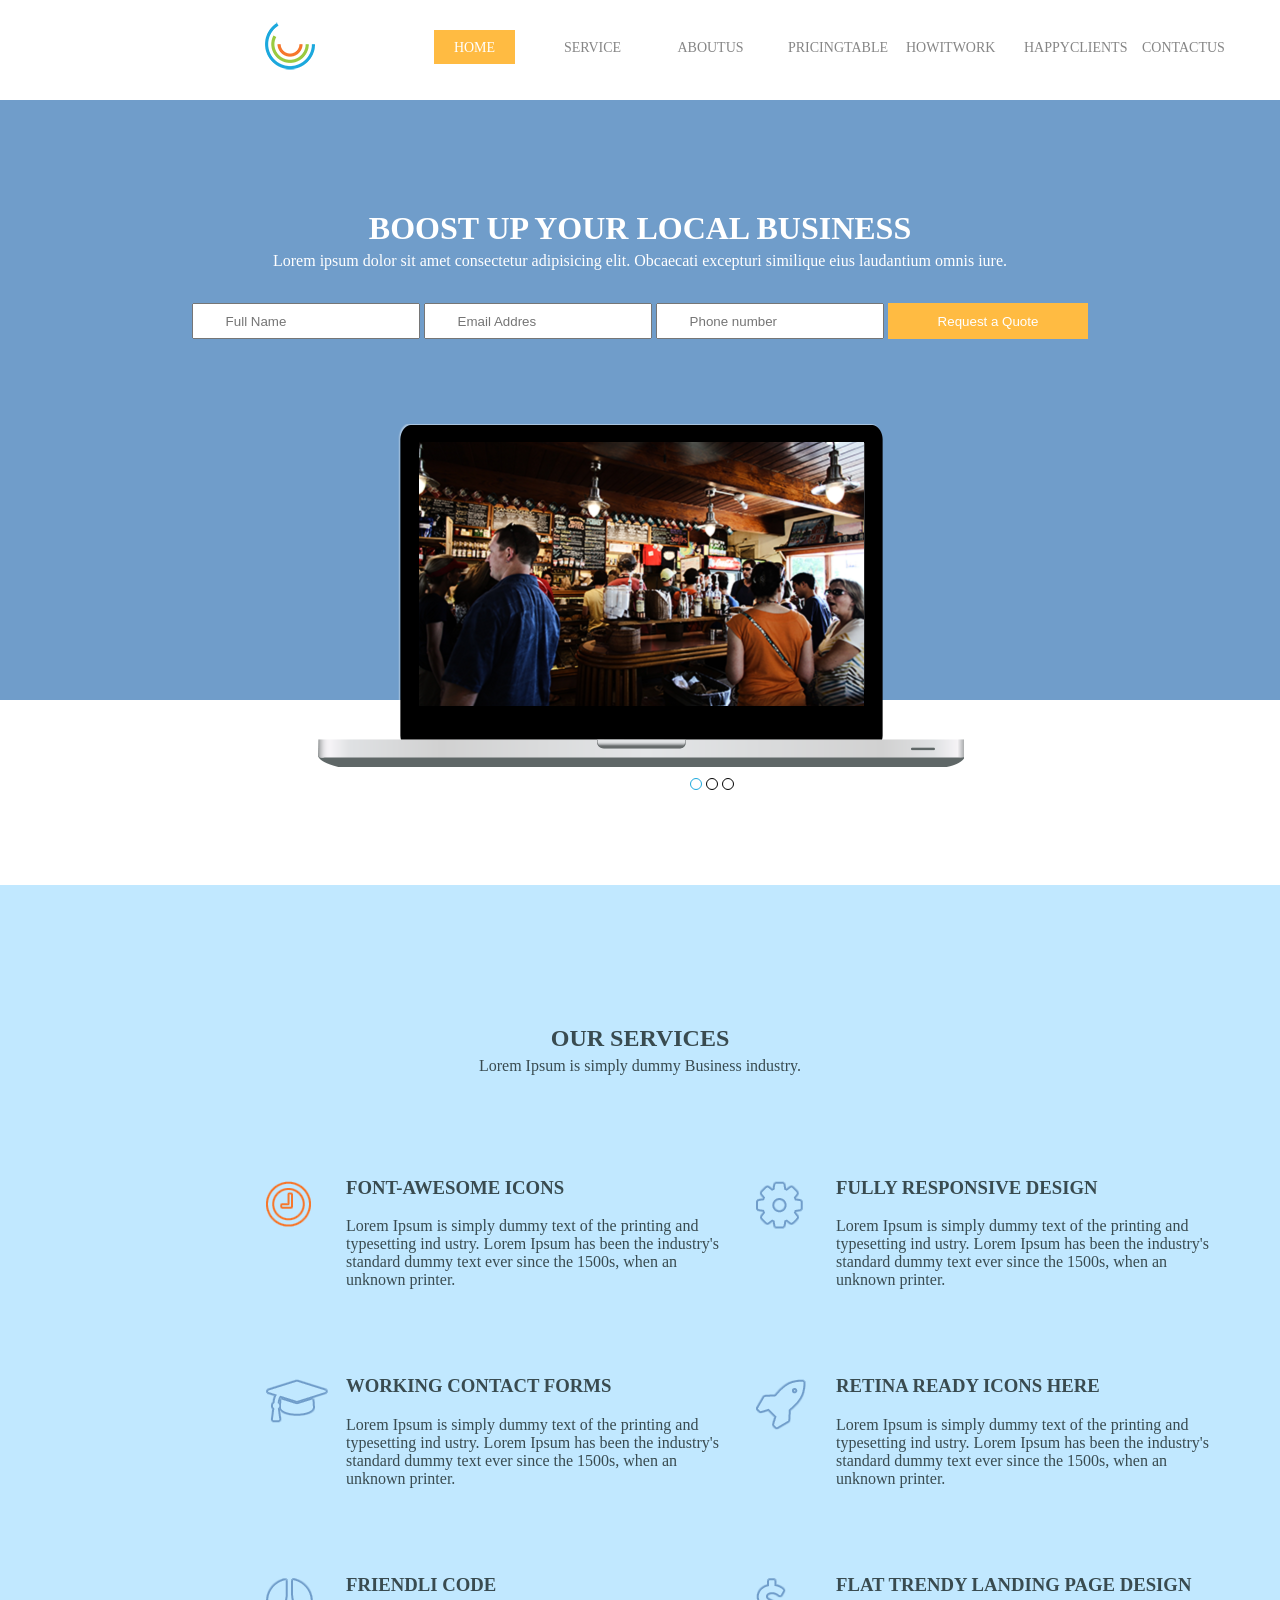
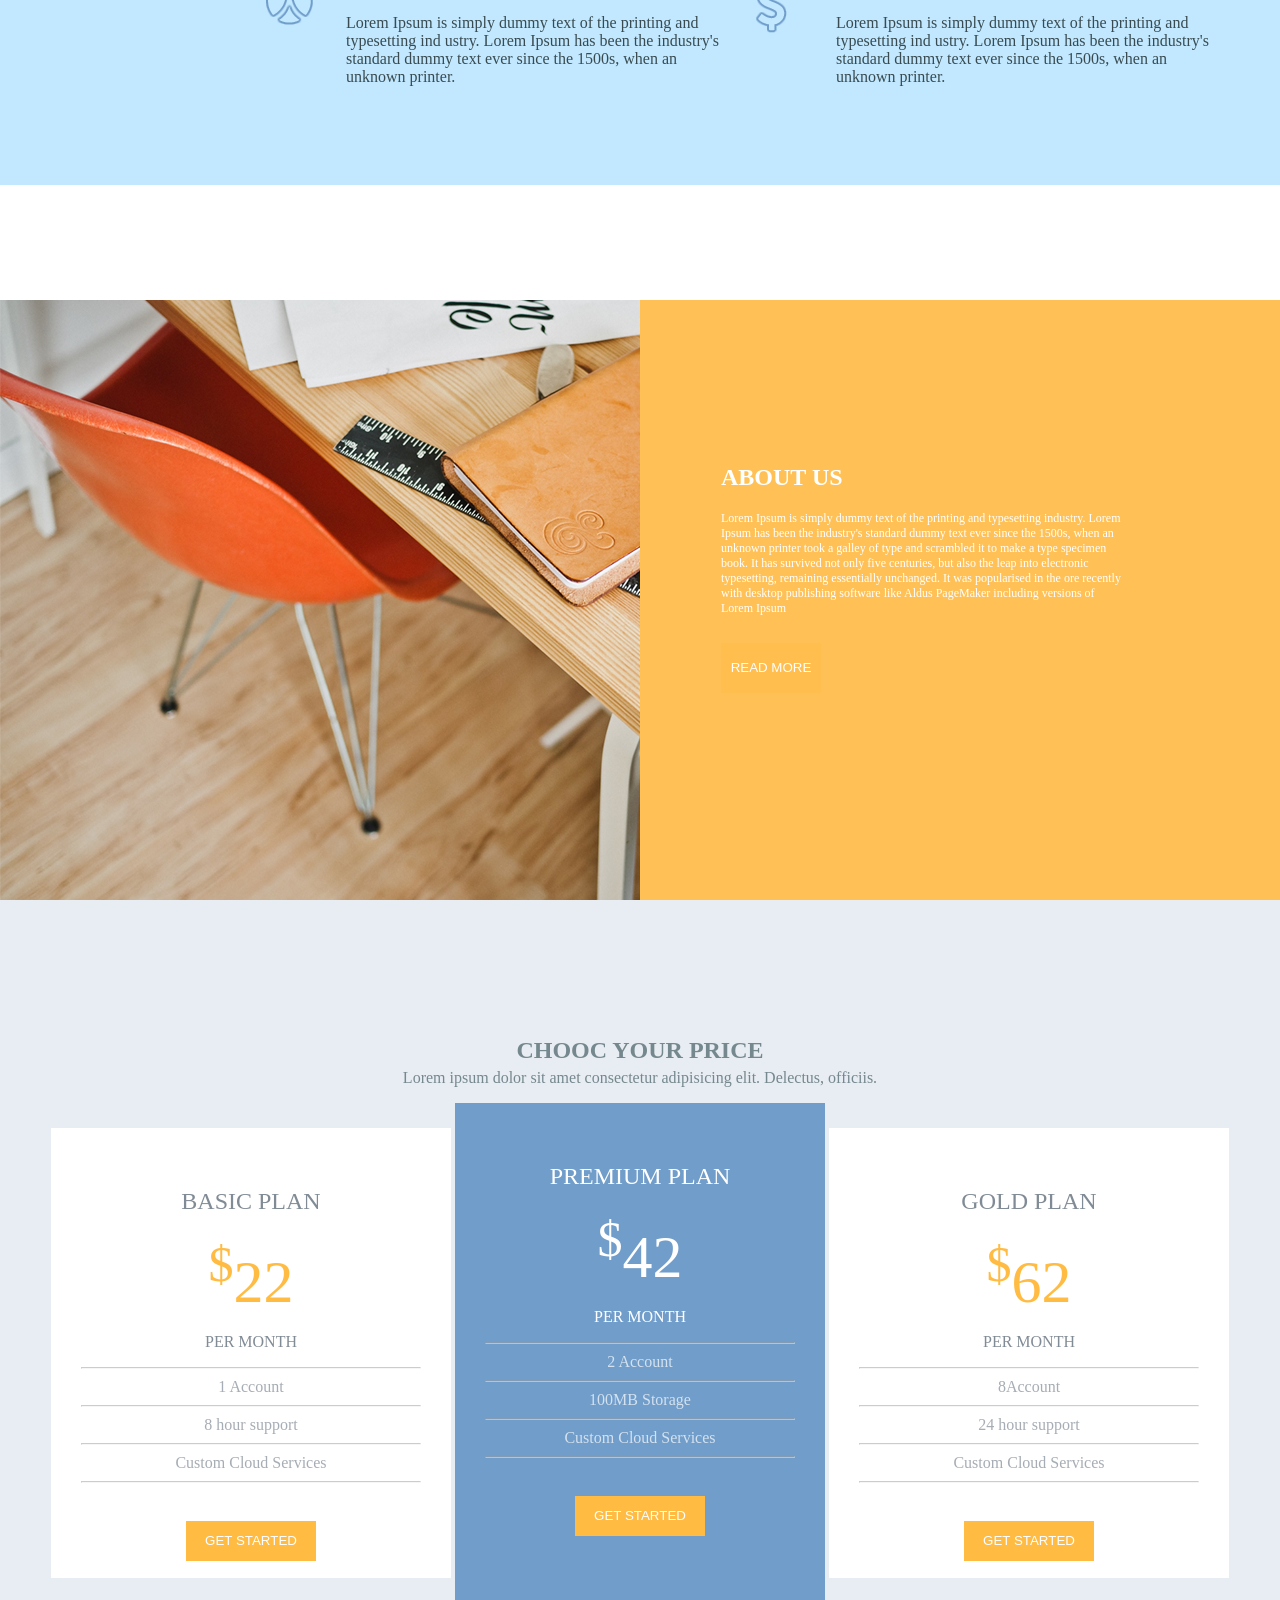
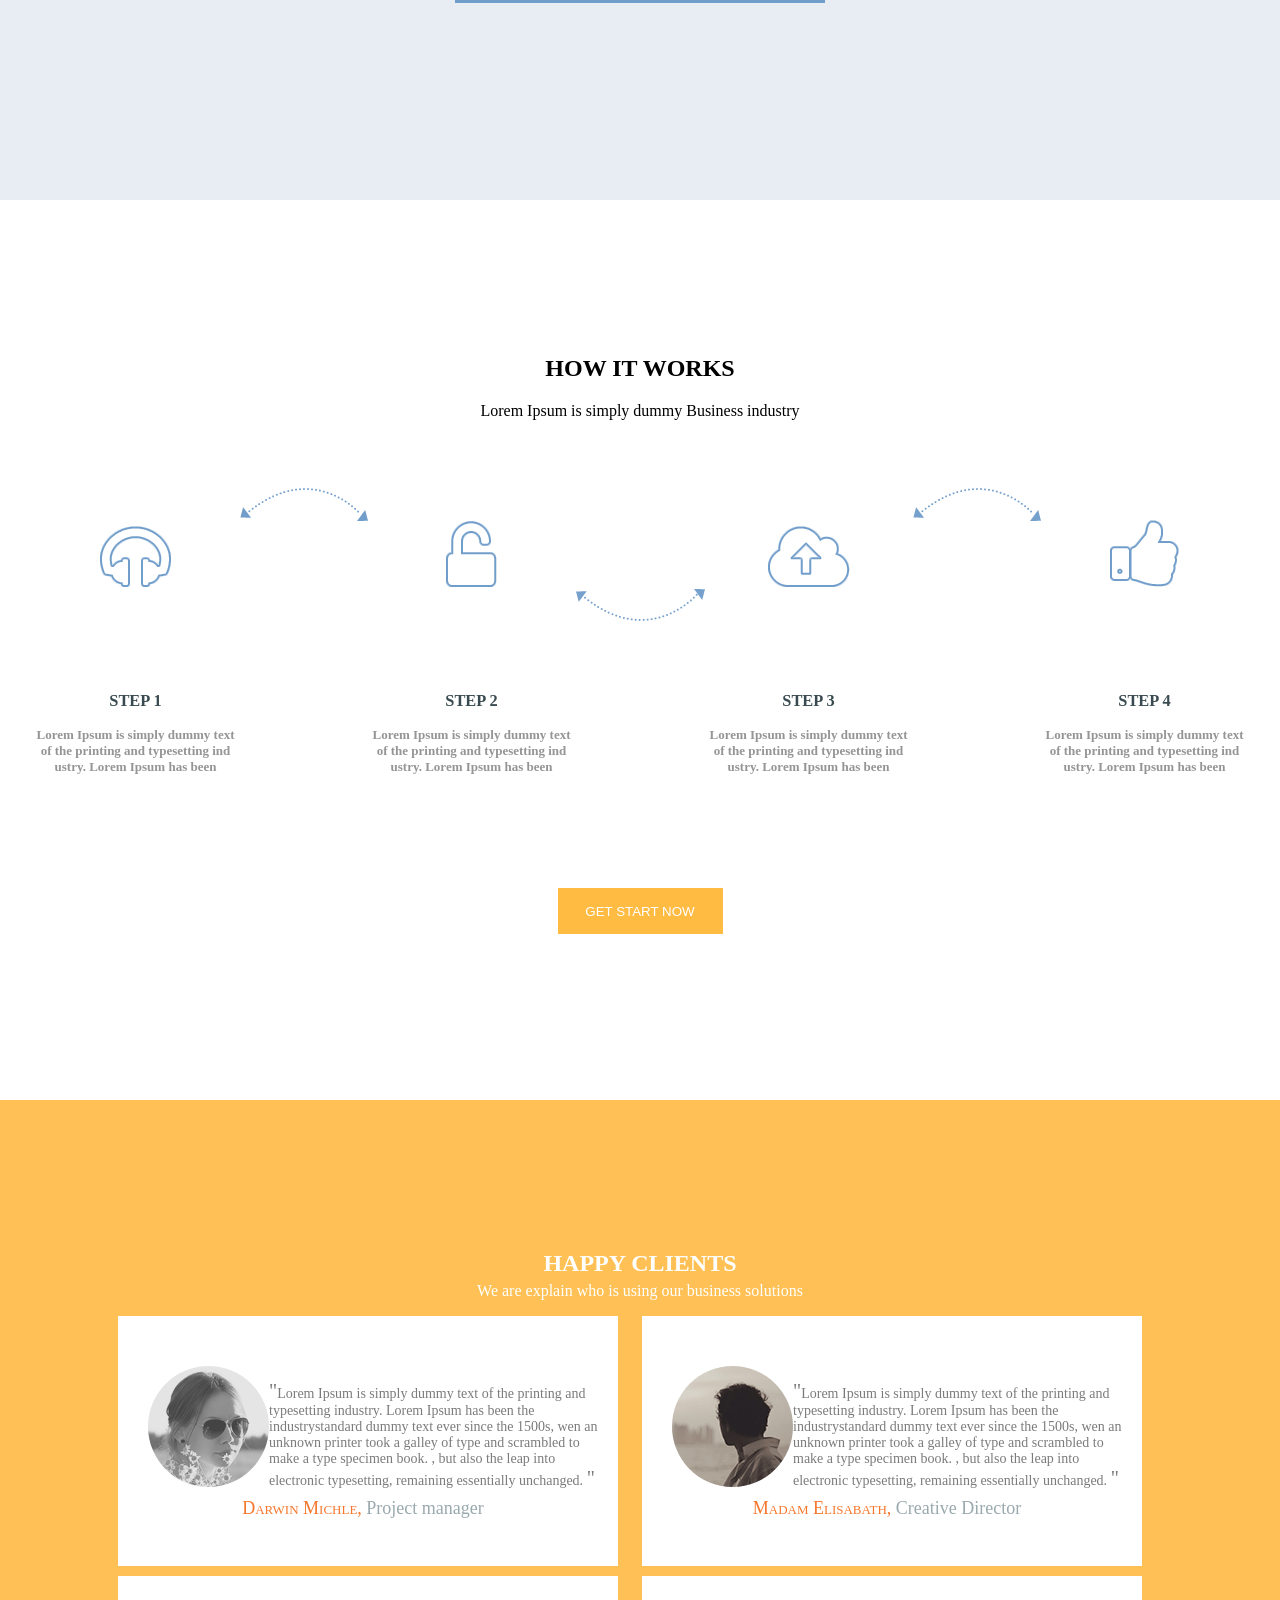
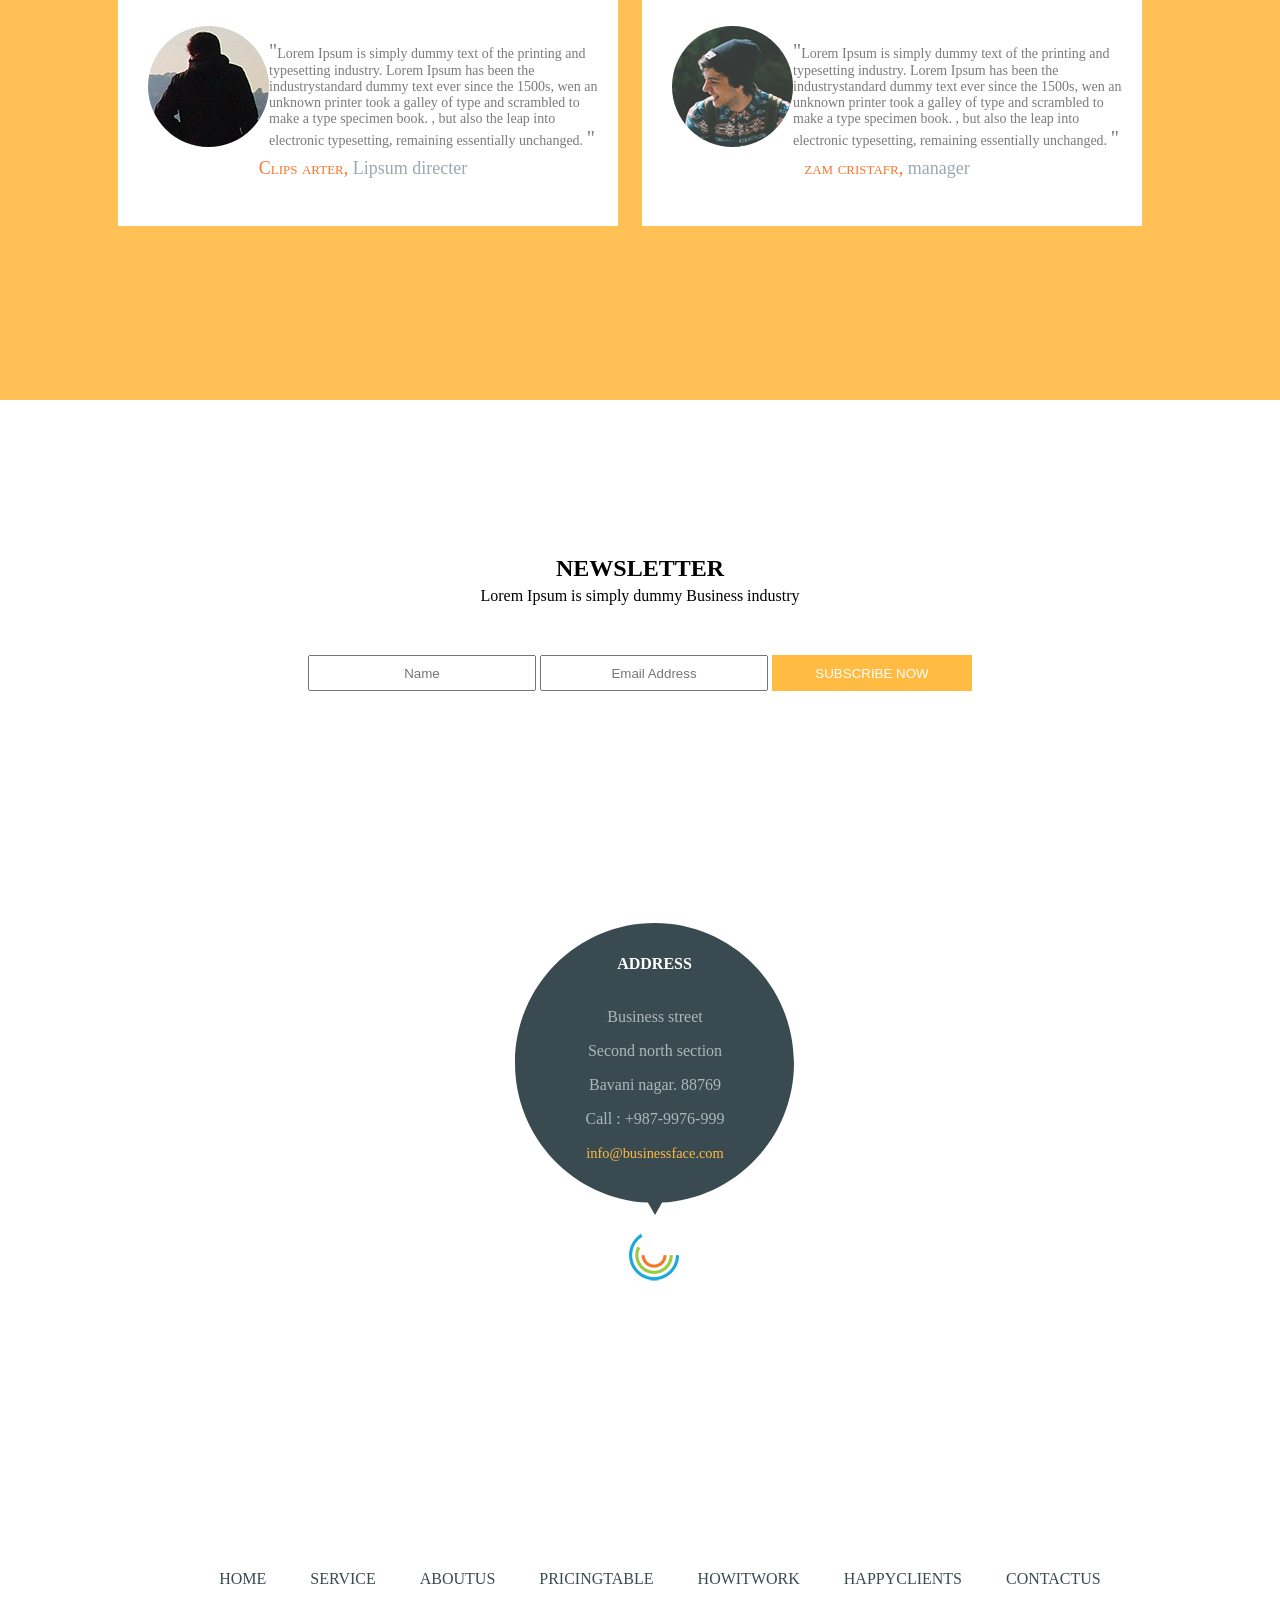
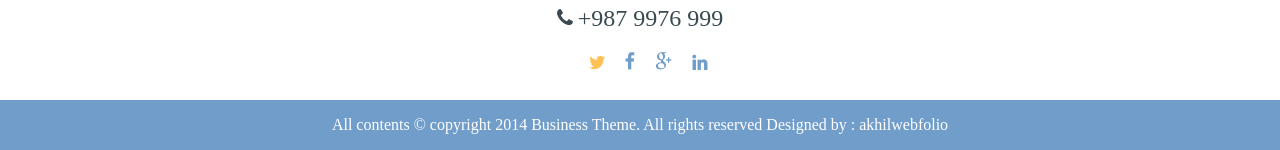
<file: index.html>
<!DOCTYPE html>
<html lang="en">
<head>
  <meta charset="UTF-8">
  <meta name="viewport" content="width=device-width, initial-scale=1.0">
  <link rel="stylesheet" href="v2.css">
  <title>Вёрстка 1 v2</title>
</head>
<body>
  <header class="header" id="HOME">
      <a href="#"><img src="img/header/logo/logo.png" alt="" class="header_logo"></a>
      <ul class="header_menu">
        <li class="header_menu_li  header_menu_li_HOME">
          <a CLASS="header_menu_li_a header_menu_li_a_HOME" href="#HOME">HOME</a></li>
        <li class="header_menu_li"><a CLASS="header_menu_li_a" href="#SERVICE">SERVICE</a></li>
        <li class="header_menu_li"><a CLASS="header_menu_li_a" href="#about_us">ABOUTUS</a></li>
        <li class="header_menu_li"><a CLASS="header_menu_li_a" href="#PRICINGTABLE">PRICINGTABLE</a></li>
        <li class="header_menu_li"><a CLASS="header_menu_li_a" href="#HOWITWORK">HOWITWORK</a></li>
        <li class="header_menu_li"><a CLASS="header_menu_li_a" href="#HAPPYCLIENTS">HAPPYCLIENTS</a></li>
        <li class="header_menu_li"><a CLASS="header_menu_li_a" href="#CONTACTUS">CONTACTUS</a></li>
      </ul>
  </header>
  <main class="main">
  <div class="main_banner">
   <div class="main_banner_text">
    <h1>BOOST UP YOUR LOCAL BUSINESS</h1>
    <P>Lorem ipsum dolor sit amet consectetur adipisicing elit. Obcaecati excepturi similique eius laudantium omnis iure.</P>
    </div>
    <form class="main_banner_Request-a-Quote">
      <input type="text" class="main_banner_Request-a-Quote_input" placeholder="        Full Name">
      <input type="email"class="main_banner_Request-a-Quote_input" placeholder="        Email Addres">
      <input type="tel"  class="main_banner_Request-a-Quote_input" placeholder="        Phone number">
      <input type="submit" class="main_banner_Request-a-Quote_submit" value="Request a Quote">
    </form>
  <div class="main_banner_laptop">
    <img src="img/main/banner/laptop/screen@2x.png" alt="" class="main_banner_laptop_screen">
    <div class="main_banner_laptop_slider">
      <div class="main_banner_laptop_slider_ellipse main_banner_laptop_slider_ellipse_active"></div>
      <div class="main_banner_laptop_slider_ellipse"></div>
      <div class="main_banner_laptop_slider_ellipse"></div>
    </div>
  </div>
  </div>
  <div class="main_service" id="SERVICE">
    <div class="main_service_heading">
    <h2  class="main_service_heading_h2"> OUR SERVICES</h2>
    <p  class="main_service_heading_p">  Lorem Ipsum is simply dummy Business industry.</p>
    </div>
    <div class="main_service_1 main_service_n">
      <div class="main_service_text">
      <h3>FONT-AWESOME ICONS </h3>
      <p>Lorem Ipsum is simply dummy text of the printing and typesetting ind
        ustry. Lorem Ipsum has been the industry's standard dummy text ever 
        since the 1500s, when an unknown printer.</p>
      </div>
    </div>
    <div class="main_service_2 main_service_n">
      <div class="main_service_text">
      <h3>FULLY RESPONSIVE DESIGN</h3>
      <p>Lorem Ipsum is simply dummy text of the printing and typesetting ind
        ustry. Lorem Ipsum has been the industry's standard dummy text ever 
        since the 1500s, when an unknown printer.</p>
      </div>
    </div>
    <div class="main_service_3 main_service_n">
      <div class="main_service_text">
      <h3>WORKING CONTACT FORMS</h3>
      <p>Lorem Ipsum is simply dummy text of the printing and typesetting ind
        ustry. Lorem Ipsum has been the industry's standard dummy text ever 
        since the 1500s, when an unknown printer.</p>
      </div>
    </div>
    <div class="main_service_4 main_service_n">
      <div class="main_service_text">
      <h3>RETINA READY ICONS HERE</h3>
      <p>Lorem Ipsum is simply dummy text of the printing and typesetting ind
        ustry. Lorem Ipsum has been the industry's standard dummy text ever 
        since the 1500s, when an unknown printer.</p>
      </div>
    </div>
    <div class="main_service_5 main_service_n">
      <div class="main_service_text">
      <h3>FRIENDLI CODE</h3>
      <p>Lorem Ipsum is simply dummy text of the printing and typesetting ind
        ustry. Lorem Ipsum has been the industry's standard dummy text ever 
        since the 1500s, when an unknown printer.</p>
      </div>
    </div>
    <div class="main_service_6 main_service_n">
      <div class="main_service_text">
      <h3>FLAT TRENDY LANDING PAGE DESIGN</h3>
      <p>Lorem Ipsum is simply dummy text of the printing and typesetting ind
        ustry. Lorem Ipsum has been the industry's standard dummy text ever 
        since the 1500s, when an unknown printer.</p>
      </div>
    </div>
  </div>
  <div class="main_about_us" id="about_us">
    <div class="main_about_us_image">

    </div>
    <div class="main_about_us_text">
      <h2 class="main_about_us_text_h2">ABOUT US      
      </h2>
      <p class="main_about_us_text_p">
        Lorem Ipsum is simply dummy text of the printing and typesetting industry. Lorem Ipsum has been the industry's standard dummy text ever since the 1500s, when an unknown printer took a galley of type and scrambled it to make a type specimen book. It has survived not only five centuries, but also the leap into electronic typesetting, remaining essentially unchanged. It was popularised in the ore recently with desktop publishing software like Aldus PageMaker including versions of Lorem Ipsum
      </p>
      <button class="main_about_us_text_submit">READ MORE</button>
    </div>
  </div>
  <div class="main_choos_your_pricing" id="PRICINGTABLE">
    <h2 class="main_choos_your_pricing_h2">
      CHOOC YOUR PRICE
    </h2>
    <p class="main_choos_your_pricing_p">
      Lorem ipsum dolor sit amet consectetur adipisicing elit. Delectus, officiis.
    </p>
    <div class="main_choos_your_pricing_white_plan">
      <h2 class="main_choos_your_pricing_plan_h2">
        BASIC PLAN
      </h2>
        <div class="main_choos_your_pricing_white_price"> <sup>$</sup>22</div>
      <p class="PER MONTH">PER MONTH</p><hr class="main_choos_your_pricing_white_service_hr">
      <div class="main_choos_your_pricing_white_service">1 Account</div><hr class="main_choos_your_pricing_white_service_hr">
      <div class="main_choos_your_pricing_white_service">8 hour support</div><hr class="main_choos_your_pricing_white_service_hr">
      <div class="main_choos_your_pricing_white_service">Custom Cloud Services</div><hr class="main_choos_your_pricing_white_service_hr">
      <button class="main_choos_your_pricing_button">GET STARTED</button>
    </div>

    <div class="main_choos_your_pricing_gold_plan">
      <h2 class="main_choos_your_pricing_plan_gold_h2">
        PREMIUM PLAN
      </h2>
      <div class="main_choos_your_pricing_gold_price"> <sup>$</sup>42</div>
      <p class="main_choos_your_pricing_white_price_p">PER MONTH</p><hr class="main_choos_your_pricing_white_service_hr">
      <div class="main_choos_your_pricing_white_service">2 Account</div><hr class="main_choos_your_pricing_white_service_hr">
      <div class="main_choos_your_pricing_white_service">100MB Storage</div><hr class="main_choos_your_pricing_white_service_hr">
      <div class="main_choos_your_pricing_white_service">Custom Cloud Services</div><hr class="main_choos_your_pricing_white_service_hr">
     <button class="main_choos_your_pricing_button">GET STARTED</button>   
    </div>
    <div class="main_choos_your_pricing_white_plan">
      <h2 class="main_choos_your_pricing_plan_h2">
        GOLD PLAN
      </h2>
        <div class="main_choos_your_pricing_white_price"> <sup>$</sup>62</div>
        <p class="main_choos_your_pricing_white_price_p">PER MONTH</p><hr class="main_choos_your_pricing_white_service_hr">
        <div class="main_choos_your_pricing_white_service">8Account</div><hr class="main_choos_your_pricing_white_service_hr">
        <div class="main_choos_your_pricing_white_service">24 hour support</div><hr class="main_choos_your_pricing_white_service_hr">
        <div class="main_choos_your_pricing_white_service">Custom Cloud Services</div><hr class="main_choos_your_pricing_white_service_hr">
     <button class="main_choos_your_pricing_button">GET STARTED</button>   
        
        
        


    </div>
  </div>
  <div class="main_how_it_works" id="HOWITWORK">
    <h2 class="main_how_it_works_h2">HOW IT WORKS</h2>
    <p class="main_how_it_works_p">Lorem Ipsum is simply dummy Business industry</p>
    <div class="main_how_it_works_steps">
      <div class="main_how_it_works_steps_step">
        <img src="img/main/how_it_works/step1.png" alt="">
        <h3 CLASS="main_how_it_works_steps_step_h3">STEP 1</h3>
        <p class="main_how_it_works_steps_step_p">Lorem Ipsum is simply dummy text of the printing and typesetting ind
ustry. Lorem Ipsum has been</p>
      </div>
      <div class="main_how_it_works_steps_way">
        <img src="img/main/how_it_works/way1.png" alt="way">
      </div>
      <div class="main_how_it_works_steps_step">
        <img src="img/main/how_it_works/step2.png" alt="">
        <h3 CLASS="main_how_it_works_steps_step_h3">STEP 2</h3>
        <p class="main_how_it_works_steps_step_p">Lorem Ipsum is simply dummy text of the printing and typesetting ind
ustry. Lorem Ipsum has been</p>
      </div>
      <div class="main_how_it_works_steps_way2">
        <img src="img/main/how_it_works/way2.png" alt="way">
      </div>
      <div class="main_how_it_works_steps_step">
        <img src="img/main/how_it_works/step3.png" alt="">
        <h3 CLASS="main_how_it_works_steps_step_h3">STEP 3</h3>
        <p class="main_how_it_works_steps_step_p">Lorem Ipsum is simply dummy text of the printing and typesetting ind
ustry. Lorem Ipsum has been</p>
      </div>
      <div class="main_how_it_works_steps_way">
        <img src="img/main/how_it_works/way3.png" alt="way">
      </div>
      <div class="main_how_it_works_steps_step">
        <img src="img/main/how_it_works/step4.png" alt="">
        <h3 CLASS="main_how_it_works_steps_step_h3">STEP 4</h3>
        <p class="main_how_it_works_steps_step_p">Lorem Ipsum is simply dummy text of the printing and typesetting ind
ustry. Lorem Ipsum has been</p>
      </div>
    </div>
    <button class="main_how_it_works_button">GET START NOW</button>


  </div>
  <div class="main_happy_clients" id="HAPPYCLIENTS">
    <h2 class="main_happy_clients_h2">
      HAPPY CLIENTS
    </h2>
    <P class="main_happy_clients_p">We are explain who is using our business solutions</P>
    <div class="main_happy_clients_testimonials">
      <div class="main_happy_clients_testimonials_testimomial">
        <img src="img/main/happy_clients/testimonial1.png" alt="" class="main_happy_clients_testimonials_testimomial_image">
        <p class=main_happy_clients_testimonials_testimomial_p><span class="main_happy_clients_testimonials_testimomial_quotes_span">"</span>Lorem Ipsum is simply dummy text of the printing and typesetting industry. Lorem Ipsum has been the industrystandard dummy text ever since the 1500s, wen an unknown printer took a galley of type and scrambled 
          to make a type specimen book.
          , but also the leap into electronic typesetting, remaining essentially unchanged. <span class="main_happy_clients_testimonials_testimomial_quotes_span">"</span></p>
          <p class="main_happy_clients_testimonials_testimomial_author"> Darwin Michle,<span class="main_happy_clients_testimonials_testimomial_author_job"> Project manager</span></p>
        </div>
      <div class="main_happy_clients_testimonials_testimomial">
        <img src="img/main/happy_clients/testimonial2.png" alt="" class="main_happy_clients_testimonials_testimomial_image">
       <p class=main_happy_clients_testimonials_testimomial_p> <span class="main_happy_clients_testimonials_testimomial_quotes_span">"</span>Lorem Ipsum is simply dummy text of the printing and typesetting industry. Lorem Ipsum has been the industrystandard dummy text ever since the 1500s, wen an unknown printer took a galley of type and scrambled 
        to make a type specimen book.
        , but also the leap into electronic typesetting, remaining essentially unchanged. <span class="main_happy_clients_testimonials_testimomial_quotes_span">"</span></p>
        <p class="main_happy_clients_testimonials_testimomial_author"> Madam Elisabath,<span class="main_happy_clients_testimonials_testimomial_author_job"> Creative Director</span></p>
      </div>
      <div class="main_happy_clients_testimonials_testimomial">
        <img src="img/main/happy_clients/testimonial3.png" alt="" class="main_happy_clients_testimonials_testimomial_image">
        <p class=main_happy_clients_testimonials_testimomial_p> <span class="main_happy_clients_testimonials_testimomial_quotes_span">"</span>Lorem Ipsum is simply dummy text of the printing and typesetting industry. Lorem Ipsum has been the industrystandard dummy text ever since the 1500s, wen an unknown printer took a galley of type and scrambled 
          to make a type specimen book.
          , but also the leap into electronic typesetting, remaining essentially unchanged. <span class="main_happy_clients_testimonials_testimomial_quotes_span">"</span></p>
          <p class="main_happy_clients_testimonials_testimomial_author"> Clips arter,<span class="main_happy_clients_testimonials_testimomial_author_job"> Lipsum directer</span></p>
      </div>
      <div class="main_happy_clients_testimonials_testimomial">
        <img src="img/main/happy_clients/testimonial4.png" alt="" class="main_happy_clients_testimonials_testimomial_image">
       <p class=main_happy_clients_testimonials_testimomial_p> <span class="main_happy_clients_testimonials_testimomial_quotes_span">"</span>Lorem Ipsum is simply dummy text of the printing and typesetting industry. Lorem Ipsum has been the industrystandard dummy text ever since the 1500s, wen an unknown printer took a galley of type and scrambled 
        to make a type specimen book.
        , but also the leap into electronic typesetting, remaining essentially unchanged. <span class="main_happy_clients_testimonials_testimomial_quotes_span">"</span></p>
        <p class="main_happy_clients_testimonials_testimomial_author"> zam cristafr,<span class="main_happy_clients_testimonials_testimomial_author_job"> manager</span></p>
      </div>
    </div>
  </div>
  <div class="main_newsletter" id="CONTACTUS">
    <h2 class="main_newsletter_h2">NEWSLETTER</h2>
    <p class="main_newsletter_p">Lorem Ipsum is simply dummy Business industry</p>
    <input type="text" class="main_newsletter_input_namemail" placeholder="Name">
    <input type="text" class="main_newsletter_input_namemail" placeholder="Email Address">
    <input type="submit" class="main_newsletter_input_submit" value="SUBSCRIBE NOW">
  </div>
  <div class="main_map">
    <div class="main_map_address">
      <h4 class="main_map_address_h4">ADDRESS</h4>
      <p class="main_map_address_p">Business street</p>
      <p class="main_map_address_p">Second north section</p>
      <p class="main_map_address_p">Bavani nagar. 88769</p>
      <p class="main_map_address_p">Call : +987-9976-999</p>
      <p class="main_map_address_p"><span class="main_map_address_p_span">info@businessface.com</span></p>
      <div class="main_map_logo"></div>
    </div>
  </div>
  </main>
  <footer class="footer">
  <ul class="footer_menu">
    <li class="footer_menu_li"><a href="#HOME" class="footer_menu_li_a">HOME</a></li>
    <li class="footer_menu_li"><a href="#SERVICE" class="footer_menu_li_a">SERVICE </a></li>
    <li class="footer_menu_li"><a href="#about_us" class="footer_menu_li_a">ABOUTUS</a></li>
    <li class="footer_menu_li"><a href="#PRICINGTABLE" class="footer_menu_li_a">PRICINGTABLE</a></li>
    <li class="footer_menu_li"><a href="#HOWITWORK" class="footer_menu_li_a">HOWITWORK</a></li>
    <li class="footer_menu_li"><a href="#HAPPYCLIENTS" class="footer_menu_li_a">HAPPYCLIENTS</a></li>
    <li class="footer_menu_li"><a href="#CONTACTUS" class="footer_menu_li_a">CONTACTUS</a></li>
  </ul>
    <div class="footer_menu_tel">
      <img src="img/footer/tel.png" alt="tel" class="footer_menu_tel_img"><h2 class="footer_menu_tel_h3">+987 9976 999</h2>
    </div>
    <div class="footer_menu_social_network">
      <a href="#" class="footer_menu_social_network_icon">
        <img src="img/footer/menu/1.png" alt="">
      </a>
      <a href="#" class="footer_menu_social_network_icon">
        <img src="img/footer/menu/2.png" alt="">
      </a>
      <a href="#" class="footer_menu_social_network_icon">
        <img src="img/footer/menu/3.png" alt="">
      </a>
      <a href="#" class="footer_menu_social_network_icon">
        <img src="img/footer/menu/4.png" alt="">
      </a>

    </div>
    <div class="footer_copyright">
      All contents © copyright 2014 Business Theme. All rights reserved Designed by : akhilwebfolio
    </div>
  </footer>

</body>
</html>
</file>
<file: v2.css>
.header{
    width:auto;
    height:100px;
    box-sizing:border-box;
    position:absolute;
    left:0;top:0;right:0;
}
.header_menu{
    margin-top:30px;
    margin-left:30%;
}

.header_logo{
    margin-top:22px;
    float:left;
    margin-left:265px;
}
.header_menu_li{
list-style-type:none;
display:inline-block;
margin-right:23px;
height: 34px;

}
.header_menu_li_a{
    text-decoration:none;
    color: #868686;
    font-size:14px;
    display:inline-block;
    width:81px;
    height:34px;
    text-align: center;
    font-weight:400;
    line-height:35px;
    margin-left:10px;
    
}
.header_menu_li_a_HOME{
    color:white;
    background:#ffbb42;
    width:81px;
    height:34px;
}
.main_banner{
    background-color:#709dca;
    height:600px;
    position:absolute;
    left: 0;right: 0;top:100px;
}
.main_banner_text {
    margin-top:110px;
    
color: #fff;
    text-align:center;
}
.main_banner_text p{
    margin-top:5px;
}
.main_banner_text h1{
    margin-bottom:5px;
}
form.main_banner_Request-a-Quote{
    margin-top:33px;
    text-align:center;

}
.main_banner_Request-a-Quote_input{
    width:220px;height:30px;
}
.main_banner_Request-a-Quote_submit{
    background: #ffbb42;
    width:200px;height:36px;
    color:white;border:1px #ffbb42 ;
}
.main_banner_laptop{
width: 647px;
height:343px;
background-image:url(img/main/banner/laptop/laptop.png);
margin: auto;
margin-top:85px;
}
.main_banner_laptop_screen{
width: 445px;
height:264px;
margin-left:102px;
margin-top:18px;
}
.main_banner_laptop_slider{
position: absolute;
top:676px;
left:690px;
}
.main_banner_laptop_slider_ellipse{
display:inline-block;
border: 1px  solid;
border-radius:50%;
width:10px;
height:10px;
}
.main_banner_laptop_slider_ellipse_active{
border: 1px #1ca8dd solid;

}
.main_service{
position:absolute;
top:885px;
right:0;left:0;
background-color: rgb(193, 232, 255);
height: 900px;
COLOR:#394b50;

}
.main_service_heading{
    margin-top: 140px;
    text-align:center;
}
.main_service_heading_h2{
    margin-bottom:5px;
}
.main_service_heading_p{
    margin-top:5px;
}
.main_service_n{
    display:inline-block;
    margin-top:90px;
    margin-left:266px;
    width: 460px;
    height:100px;
    background-repeat: no-repeat;
}
.main_service_n:nth-child(odd){
    margin-left:26px;
}
.main_service_1{
    display:inline-block;
    background-image: url(img/main/service/1serv.png);
}
.main_service_2{
    display:inline-block;
    background-image: url(img/main/service/2serv.png);
 

}
.main_service_3{
    display:inline-block;
    background-image: url(img/main/service/3serv.png);
}
.main_service_4{
    display:inline-block;
    background-image: url(img/main/service/4serv.png);
}
.main_service_5{
    display:inline-block;
    background-image: url(img/main/service/5serv.png);
}
.main_service_6{
    display:inline-block;
    background-image: url(img/main/service/6serv.png);
}

.main_service_text{
    margin-left:80px;
    margin-top:-23px;

}
.main_about_us{
position:absolute;
top:1900px;
left: 0;right:0;
height:600px;
display: flex;
}
.main_about_us_image{
background-image:url(img/main/about_us/about_us.png);
margin:0;
flex: 1;
}
.main_about_us_text{
color:white;
background:#ffc155;
margin:0;
flex:1;
}
.main_about_us_text_h2{
margin-top:164px;
margin-left:81px;

}
.main_about_us_text_p{
    margin-left:81px;
    font-size:12px;
    width:400px;
}
.main_about_us_text_submit{
    margin-top: 15px;
    margin-left:81px;
    background-color:#ffbe4d;
    border:1px #be8a31;
    color:white;
    width:100px;
    height:50px;
}
.main_choos_your_pricing{
    position:absolute;
    top:2500px;left:0;right:0;
    left: 0;right:0;
    text-align:center;
    background-color: #e7edf3;
    height:900px;
}
.main_choos_your_pricing_h2{
    margin-top:137px;
    margin-bottom:5px;
    color: #75888d;
}
.main_choos_your_pricing_p{
    margin-top:5px;
    color: #75888d;
    
}
.main_choos_your_pricing_white_plan{
    padding:40px 30px;
    display:inline-block;
    width:400px;
    height:450px;
   background: #ffffff;
    position:relative;
   top:25px;
    color:#818b95;
    box-sizing:border-box;
    font-weight:300;
}
.main_choos_your_pricing_gold_plan{
    box-sizing:border-box;
    padding:40px 30px;
    display:inline-block;
    background: #709dca;
    width:370px;
    height:500px;
    color:#ffffff;
    font-weight:300;
}
.main_choos_your_pricing_plan_h2{
    font-weight:300;
}
.main_choos_your_pricing_plan_gold_h2{
    font-weight:300;
}
.main_choos_your_pricing_white_price{
    font-weight: 300;
    font-size: 60px;
    color:#ffbb42;
}
.main_choos_your_pricing_gold_price{
    color:#ffffff;
    font-size: 60px;
    font-weight:300;
}
.main_choos_your_pricing_white_service{
    padding:1px;
    opacity:0.7;
}
.main_choos_your_pricing_white_service_hr{
    opacity:0.5;
}
.main_choos_your_pricing_button{
    border:1px #ffbb42;
    background-color:#ffbb42;
    color:#fff;
    width:130px;
    height:40px;
    margin-top:30px;
}
.main_how_it_works{
    text-align:center;
    position:absolute;
    top:3400px;
    left:0px;right:0;
    height:900px;
}
.main_how_it_works_h2{
    margin-top:155px;
}
.main_how_it_works_steps{
margin-top: 100px;;
}
.main_how_it_works_steps_step{
    text-align:center;
    width:200px;
    display:inline-block;
    font-size:14px;
    font-weight:300;
}
.main_how_it_works_steps_way{   
    display:inline-block;
    position:relative;
    bottom:250px;
}
.main_how_it_works_steps_way2{
    display: inline-block;
    position:relative;
    bottom:150px;
}

.main_how_it_works_steps_step_h3{
margin-top:100px;
color:#394b50;
}
.main_how_it_works_steps_step_p{
opacity:0.8;
font-weight:800;
color:#7b7b7b;
font-size:13px;

}
.main_how_it_works_button{
margin-top: 100px;
width: 165px;
height: 46px;
background-color: #ffbb42;
border:none;
color:white;
}
.main_how_it_works_button:active{
    background:red;
}
.main_happy_clients{
    text-align:center;
    position:absolute;
    top:4300px;left:0;right:0;
    background-color:#ffc155;
    height:900px;
}
.main_happy_clients_h2{
    color:#fff;
    margin-bottom:5px;
    margin-top:150px;
}
.main_happy_clients_p{
    color:#fff;
    margin-top:5px;
}
.main_happy_clients_testimonials_testimomial{
    background-color:#fff;
    width:500px;
    height:250px;
    display:inline-block;
    margin-right:20px;
    margin-bottom:10px;
    padding-top:50px;
    box-sizing: border-box;
    padding-left:30px;
    padding-right:40px;
}
.main_happy_clients_testimonials_testimomial_image{
float:left;
}
.main_happy_clients_testimonials_testimomial_p{
    width:350px;
    text-align:left;
    height:100px;
    margin-left:101px;
    font-size:14px;
    color: #7b7b7b;
}
.main_happy_clients_testimonials_testimomial_quotes_span{
    font-size:20px;
}
.main_happy_clients_testimonials_testimomial_author{
    font-variant: small-caps;
    font-size:18px;
    color: #f6772c;
}
.main_happy_clients_testimonials_testimomial_author_job{
    color: #99a9ae;
    font-variant: normal;
}
.main_newsletter{
    text-align:center;
    position:absolute;
    top:5200px;
    right:0;left:0;
    height:300px;

}
.main_newsletter_h2{
    margin-top:155px;
    margin-bottom:5px;
}
.main_newsletter_p{
    margin-top:5px;
    MARGIN-bottom:50PX;
}
.main_newsletter_input_namemail{
    width:220px;height:30px;
    text-align: center;
    color:rgb(0, 0, 0);    
}
.main_newsletter_input_submit{
    text-align: center;
    background: #ffbb42;
    width:200px;height:36px;
    color:white;
    border:none;
}

.main_map{
    position:absolute;
    top:5500px;
    left:0;
    right:0;    
    height:550px;
}
.main_map_address{
    color:#aeb7ba;
    text-align: center;
    position: static;
    display: inline-block;
    position:absolute;
    top:40%;
    left:40%;
    background-image:url(img/main/map/address.png);
    width: 285px;
    height:298px;
    
}
.main_map_address_h4{
    margin:35px;
    color:#fff;
}
.main_map_address_p{
    margin-top:1px;
    margin-left:1px;
}
.main_map_address_p_span{
    color:#ffbb42;
    font-size:0.9em;
}
.main_map_logo{
    background-image:url(img/header/logo/logo.png);
    width:50px;
    height:48px;
    position:absolute;
    top:105%;
    left:41%

}
.footer{
    position:absolute;
    top:6050px;
    height:500px;
    left:0;right:0;
}
.footer_menu{
    margin-top:300px;;
    text-align:center;
    margin-bottom:1px;

}
.footer_menu_li{
    margin:20px;
    display:inline-block;
    margin-bottom:1px;
}
.footer_menu_li_a{
    text-decoration:none;   
    color:#394b50;
    font-weight:400;
}
.footer_menu_tel{
text-align: center;
margin-top:10px;
}
.footer_menu_tel_img{
display:inline-block;
margin-top:10px;

}
.footer_menu_tel_h3{
    margin-left:5px;
    display: inline-block;
    color:#394b50;
    font-weight:400;
    margin-top:1px;
}

.footer_menu_social_network{
    text-align:center;
}
.footer_menu_social_network_icon{
    margin-left:16px;
    text-decoration:none;
}
.footer_copyright{
    position:absolute;
    bottom:0;
    right:0;
    left:0;
    height:50px;
    text-align: center;
    background-color:#709dca;
    color:#fff;
    padding:12px;
    line-height: 25px;
    box-sizing:border-box
}
</file>
